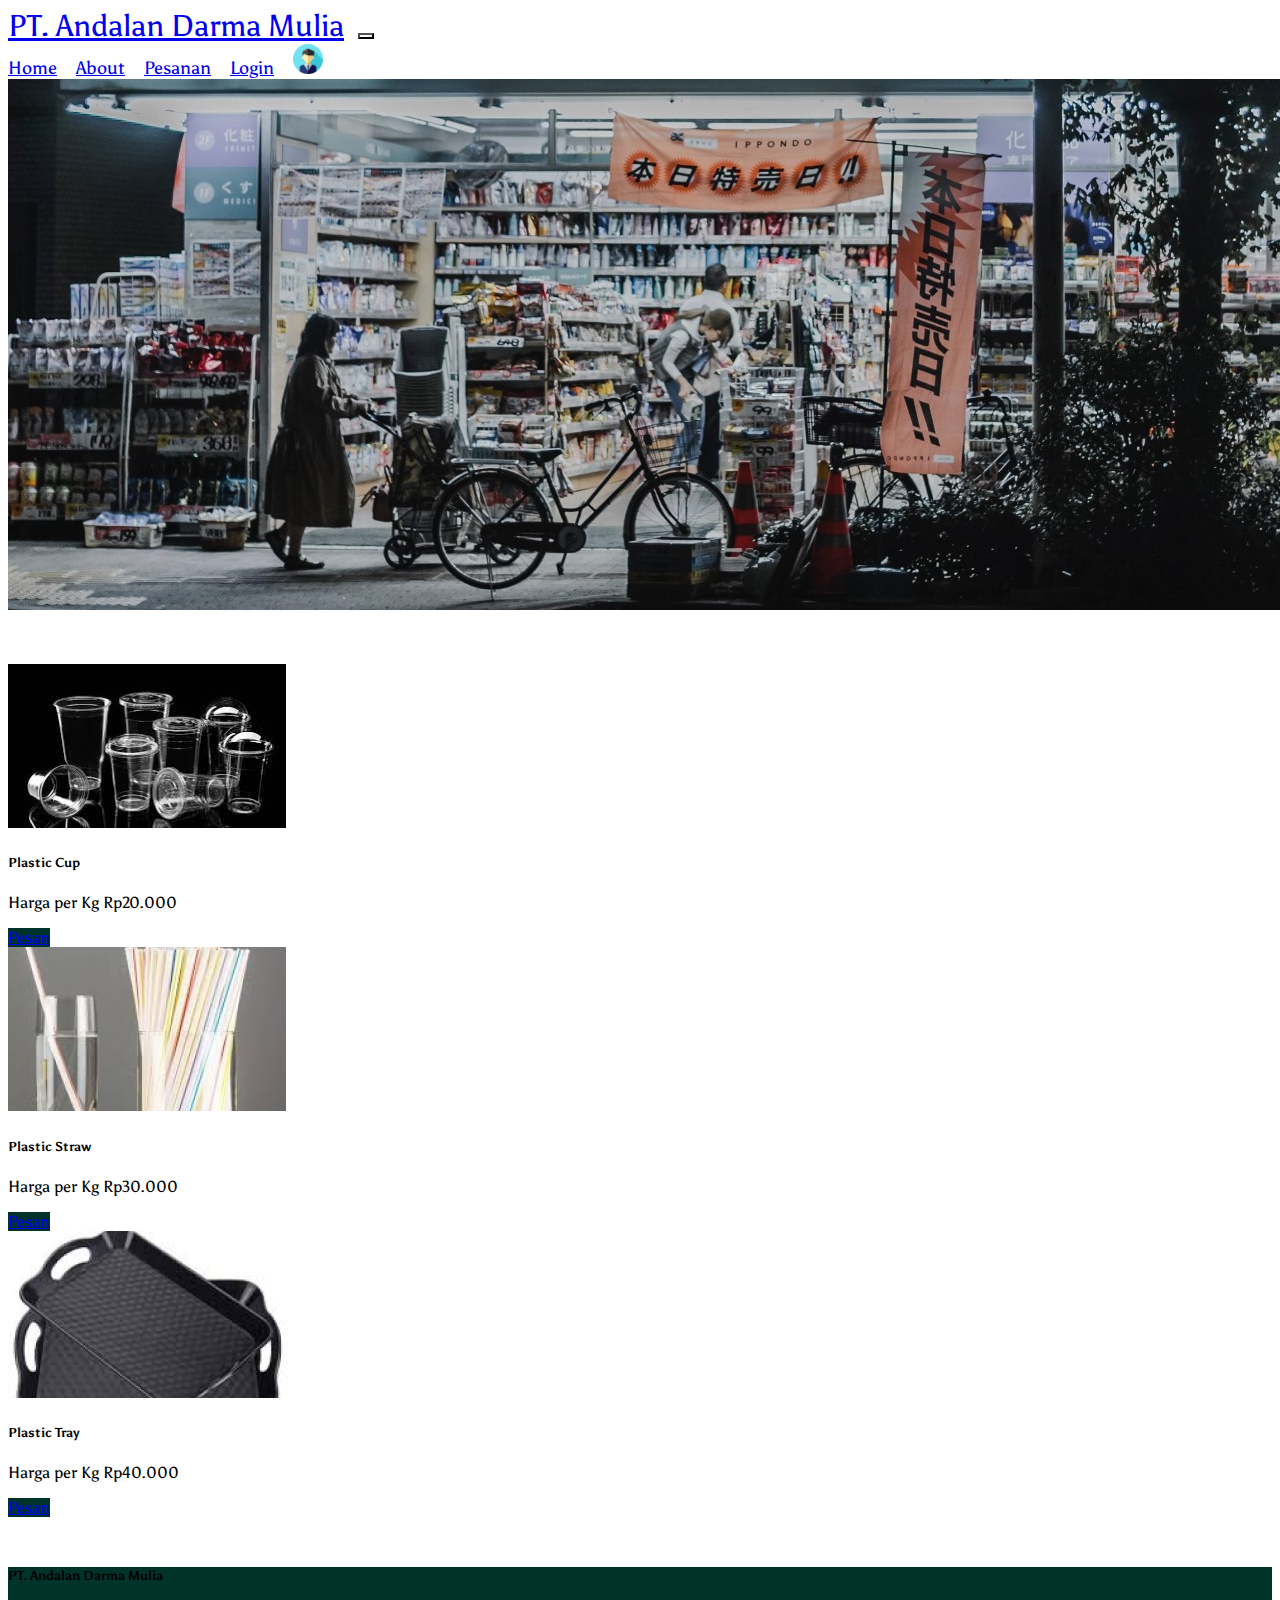
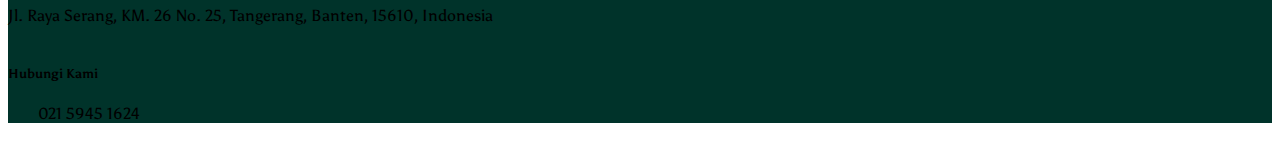
<file: index.html>
<!doctype html>
<html lang="en">

<head>
    <!-- Required meta tags -->
    <meta charset="utf-8">
    <meta http-equiv="X-UA-Compatible" content="IE=edge">
    <meta name="viewport" content="width=device-width,initial-scale=1">

    <!-- Bootstrap CSS -->
    <!-- <link href="https://cdn.jsdelivr.net/npm/bootstrap@5.0.2/dist/css/bootstrap.min.css" rel="stylesheet" integrity="sha384-EVSTQN3/azprG1Anm3QDgpJLIm9Nao0Yz1ztcQTwFspd3yD65VohhpuuCOmLASjC" crossorigin="anonymous"> -->
    <link href="https://cdn.jsdelivr.net/npm/bootstrap@5.1.3/dist/css/bootstrap.min.css" rel="stylesheet" integrity="sha384-1BmE4kWBq78iYhFldvKuhfTAU6auU8tT94WrHftjDbrCEXSU1oBoqyl2QvZ6jIW3" crossorigin="anonymous">

    <!-- Custom CSS -->
    <link rel="stylesheet" href="css/style.css">

    <!-- Fonts -->
    <link href="https://fonts.googleapis.com/css2?family=Asul&display=swap" rel="stylesheet">

    <!-- Icons -->
    <link rel="stylesheet" href="https://use.fontawesome.com/releases/v5.5.0/css/all.css" integrity="sha384-B4dIYHKNBt8Bc12p+WXckhzcICo0wtJAoU8YZTY5qE0Id1GSseTk6S+L3BlXeVIU" crossorigin="anonymous">

    <title>PMSI Kelompok 5</title>
</head>

<body>

    <!-- Navbar -->
    <nav class="navbar navbar-expand-lg navbar-light bg-light">
        <div class="container">
            <a class="navbar-brand" href="#">PT. Andalan Darma Mulia</a>
            <button class="navbar-toggler" type="button" data-bs-toggle="collapse" data-bs-target="#navbarNav" aria-controls="navbarNav" aria-expanded="false" aria-label="Toggle navigation">
                <span class="navbar-toggler-icon"></span>
            </button>
            <div class="collapse navbar-collapse" id="navbarNav">
                <div class="navbar-nav align-items-center ms-auto">
                    <a class="nav-link" href="index.html">Home</a>
                    <a class="nav-link" href="page_customer/about.html">About</a>
                    <a class="nav-link" href="page_customer/pesanan.html">Pesanan</a>
                    <a class="nav-link" href="page_login/hal_login.html">Login</a>
                    <a href="#"><img class="" src="images/profile.png" alt="fotoProfil"></a>
                </div>
            </div>
        </div>
    </nav>
    <!-- Navbar End -->

    <!-- Jumbotron -->
    <section class="jumbotron">
        <div class="row">
            <div class="col">
                <img class="bg-jumbotron img-fluid" src="images/jumbotron1.jpg" alt="">
            </div>
        </div>
    </section>
    <!-- Jumbotron End -->

    <!-- Content -->
    <section class="content">
        <div class="container">
            <div class="row">
                <div class="col-lg-4 d-flex justify-content-center">
                    <div class="card" style="width: 18rem;">
                        <img src="images/plastic_cup.png" class="card-img-top">
                        <div class="card-body">
                            <h5 class="card-title">Plastic Cup</h5>
                            <p class="card-text">Harga per Kg Rp20.000</p>
                        </div>
                        <div class="card-body">
                            <a href="page_customer/pesan.html" class="btn btn-primary">Pesan</a>
                        </div>
                    </div>
                </div>
                <div class="col-lg-4 d-flex justify-content-center">
                    <div class="card" style="width: 18rem;">
                        <img src="images/plastic_straw.png" class="card-img-top">
                        <div class="card-body">
                            <h5 class="card-title">Plastic Straw</h5>
                            <p class="card-text">Harga per Kg Rp30.000</p>
                        </div>
                        <div class="card-body">
                            <a href="page_customer/pesan.html" class="btn btn-primary">Pesan</a>
                        </div>
                    </div>
                </div>
                <div class="col-lg-4 d-flex justify-content-center">
                    <div class="card" style="width: 18rem;">
                        <img src="images/plastic_tray.png" class="card-img-top">
                        <div class="card-body">
                            <h5 class="card-title">Plastic Tray</h5>
                            <p class="card-text">Harga per Kg Rp40.000</p>
                        </div>
                        <div class="card-body">
                            <a href="page_customer/pesan.html" class="btn btn-primary">Pesan</a>
                        </div>
                    </div>
                </div>
            </div>
        </div>
    </section>
    <!-- Content End -->

    <!-- Footer -->
    <section class="footer">
        <div class="container">
            <div class="row text-white">
                <div class="col-lg d-flex justify-content-center">
                    <div>
                        <h5>PT. Andalan Darma Mulia</h5>
                        <p>Jl. Raya Serang, KM. 26 No. 25, Tangerang, Banten, 15610, Indonesia</p>
                    </div>
                </div>
                <div class="col-lg d-flex">
                    <div>
                        <h5>Hubungi Kami</h5>
                        <i class="fa fa-phone"></i>
                        <p class="telp">021 5945 1624</p>
                    </div>
                </div>
                <div class="col-lg"></div>
                <div class="col-lg"></div>
            </div>
        </div>
    </section>
    <!-- Footer End -->


    <!-- Optional JavaScript; choose one of the two! -->

    <!-- Option 1: Bootstrap Bundle with Popper -->
    <!-- <script src="https://cdn.jsdelivr.net/npm/bootstrap@5.0.2/dist/js/bootstrap.bundle.min.js" integrity="sha384-MrcW6ZMFYlzcLA8Nl+NtUVF0sA7MsXsP1UyJoMp4YLEuNSfAP+JcXn/tWtIaxVXM" crossorigin="anonymous"></script> -->
    <script src="https://cdn.jsdelivr.net/npm/bootstrap@5.1.3/dist/js/bootstrap.bundle.min.js" integrity="sha384-ka7Sk0Gln4gmtz2MlQnikT1wXgYsOg+OMhuP+IlRH9sENBO0LRn5q+8nbTov4+1p" crossorigin="anonymous"></script>

    <!-- Option 2: Separate Popper and Bootstrap JS -->
    <!--
    <script src="https://cdn.jsdelivr.net/npm/@popperjs/core@2.9.2/dist/umd/popper.min.js" integrity="sha384-IQsoLXl5PILFhosVNubq5LC7Qb9DXgDA9i+tQ8Zj3iwWAwPtgFTxbJ8NT4GN1R8p" crossorigin="anonymous"></script>
    <script src="https://cdn.jsdelivr.net/npm/bootstrap@5.0.2/dist/js/bootstrap.min.js" integrity="sha384-cVKIPhGWiC2Al4u+LWgxfKTRIcfu0JTxR+EQDz/bgldoEyl4H0zUF0QKbrJ0EcQF" crossorigin="anonymous"></script>
    -->

    <!-- Tambah/Kurang Jumlah Pesan -->
    <script>
        function kurang_jumlah() {
            document.getElementById("jumlah_pesan").stepDown();
        }

        function tambah_jumlah() {
            document.getElementById("jumlah_pesan").stepUp();
        }
    </script>
</body>

</html>
</file>
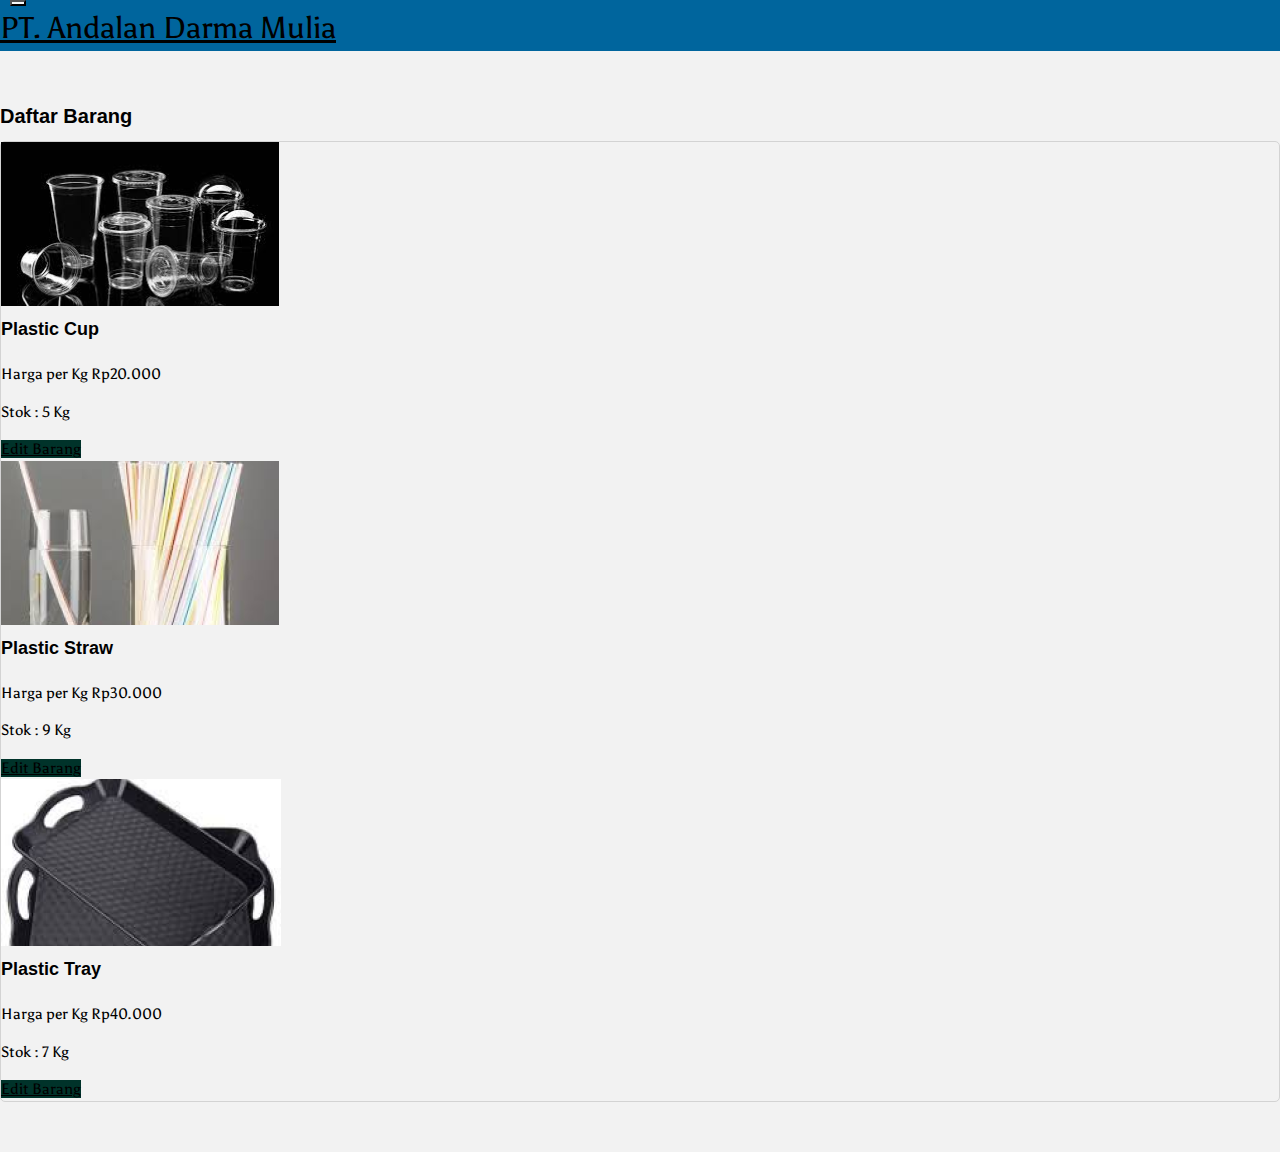
<file: page_admin/barang.html>
<!DOCTYPE html>
<html lang="en">

<head>
    <!-- Required meta tags -->
    <meta charset="utf-8">
    <meta name="viewport" content="width=device-width, initial-scale=1">

    <!-- Bootstrap CSS -->
    <!-- <link href="https://cdn.jsdelivr.net/npm/bootstrap@5.0.2/dist/css/bootstrap.min.css" rel="stylesheet" integrity="sha384-EVSTQN3/azprG1Anm3QDgpJLIm9Nao0Yz1ztcQTwFspd3yD65VohhpuuCOmLASjC" crossorigin="anonymous"> -->
    <link href="https://cdn.jsdelivr.net/npm/bootstrap@5.1.3/dist/css/bootstrap.min.css" rel="stylesheet" integrity="sha384-1BmE4kWBq78iYhFldvKuhfTAU6auU8tT94WrHftjDbrCEXSU1oBoqyl2QvZ6jIW3" crossorigin="anonymous">

    <!-- W33 CSS -->
    <link rel="stylesheet" href="https://www.w3schools.com/w3css/4/w3.css">

    <!-- Custom CSS -->
    <link rel="stylesheet" href="../css/style.css">

    <!-- Fonts -->
    <link href="https://fonts.googleapis.com/css2?family=Asul&display=swap" rel="stylesheet">

    <!-- Icons -->
    <link rel="stylesheet" href="https://use.fontawesome.com/releases/v5.5.0/css/all.css" integrity="sha384-B4dIYHKNBt8Bc12p+WXckhzcICo0wtJAoU8YZTY5qE0Id1GSseTk6S+L3BlXeVIU" crossorigin="anonymous">

    <title>List Barang</title>
</head>

<body style="background-color: rgba(242, 242, 242, 1)">

    <!-- Sidebar -->
    <div class="w3-sidebar w3-bar-block w3-card w3-animate-left text-white" style="display:none" id="mySidebar">
        <div class="bungkus">
            <button class="w3-bar-item w3-button w3-large" onclick="w3_close()">Close &times;</button>
            <hr>
            <a href="../page_admin/dashboard.html" class="w3-bar-item w3-button">
                <i class="far fa-chart-bar"></i><span class="nav-text ms-2">Dashboard</span>
            </a>
            <a href="../page_admin/barang.html" class="w3-bar-item w3-button">
                <i class="fas fa-box"></i><span class="nav-text ms-2">Barang</span>
            </a>
            <a href="../page_admin/pemesanan.html" class="w3-bar-item w3-button">
                <i class="fas fa-shopping-cart"></i><span class="nav-text ms-2">Pemesanan</span>
            </a>
            <a href="../admin/laporan.html" class="w3-bar-item w3-button">
                <i class="far fa-clipboard ms-1"></i><span class="nav-text ms-2">Laporan</span>
            </a>
            <hr>
            <a href="../index.html" class="w3-bar-item w3-button">
                <i class="fas fa-sign-out-alt"></i><span class="nav-text ms-2">Logout</span>
            </a>
        </div>
    </div>
    <!-- Sidebar End -->

    <div id="main">

        <!-- Navbar -->
        <nav class="navbar admin-nav navbar-expand-lg navbar-light">
            <button id="openNav" onclick="w3_open()" class="navbar-toggler" type="button" style="display: block;">
                <span class="navbar-toggler-icon"></span>
            </button>
            <div class="container-fluid" style="display: inline-flex;">
                <a class="text-white navbar-brand" href="#">PT. Andalan Darma Mulia</a>
            </div>
        </nav>
        <!-- Navbar End -->

        <!-- Content -->
        <section class="content mx-5">
            <div class="container">
                <div class="row">
                    <div class="col-lg">
                        <h4>Daftar Barang</h4>
                    </div>
                </div>
                <div class="row" style="border: 1px solid lightgray; border-radius: 5px;">
                    <div class="col-lg-4 my-3 d-flex justify-content-center">
                        <div class="card barang-admin" style="width: 18rem;">
                            <img src="../images/plastic_cup.png" class="card-img-top">
                            <div class="card-body">
                                <h5 class="card-title">Plastic Cup</h5>
                                <p class="card-text">Harga per Kg Rp20.000</p>
                                <p>Stok : 5 Kg</p>
                            </div>
                            <div class="card-body">
                                <a href="#" class="btn btn-primary">Edit Barang</a>
                            </div>
                        </div>
                    </div>
                    <div class="col-lg-4 my-3 d-flex justify-content-center">
                        <div class="card barang-admin" style="width: 18rem;">
                            <img src="../images/plastic_straw.png" class="card-img-top">
                            <div class="card-body">
                                <h5 class="card-title">Plastic Straw</h5>
                                <p class="card-text">Harga per Kg Rp30.000</p>
                                <p>Stok : 9 Kg</p>
                            </div>
                            <div class="card-body">
                                <a href="#" class="btn btn-primary">Edit Barang</a>
                            </div>
                        </div>
                    </div>
                    <div class="col-lg-4 my-3 d-flex justify-content-center">
                        <div class="card barang-admin" style="width: 18rem;">
                            <img src="../images/plastic_tray.png" class="card-img-top">
                            <div class="card-body">
                                <h5 class="card-title">Plastic Tray</h5>
                                <p class="card-text">Harga per Kg Rp40.000</p>
                                <p>Stok : 7 Kg</p>
                            </div>
                            <div class="card-body">
                                <a href="#" class="btn btn-primary">Edit Barang</a>
                            </div>
                        </div>
                    </div>
                </div>
            </div>
        </section>
        <!-- Content End -->

    </div>



    <!-- Optional JavaScript; choose one of the two! -->

    <!-- Option 1: Bootstrap Bundle with Popper -->
    <!-- <script src="https://cdn.jsdelivr.net/npm/bootstrap@5.0.2/dist/js/bootstrap.bundle.min.js" integrity="sha384-MrcW6ZMFYlzcLA8Nl+NtUVF0sA7MsXsP1UyJoMp4YLEuNSfAP+JcXn/tWtIaxVXM" crossorigin="anonymous"></script> -->
    <script src="https://cdn.jsdelivr.net/npm/bootstrap@5.1.3/dist/js/bootstrap.bundle.min.js" integrity="sha384-ka7Sk0Gln4gmtz2MlQnikT1wXgYsOg+OMhuP+IlRH9sENBO0LRn5q+8nbTov4+1p" crossorigin="anonymous"></script>

    <!-- Option 2: Separate Popper and Bootstrap JS -->
    <!--
  <script src="https://cdn.jsdelivr.net/npm/@popperjs/core@2.9.2/dist/umd/popper.min.js" integrity="sha384-IQsoLXl5PILFhosVNubq5LC7Qb9DXgDA9i+tQ8Zj3iwWAwPtgFTxbJ8NT4GN1R8p" crossorigin="anonymous"></script>
  <script src="https://cdn.jsdelivr.net/npm/bootstrap@5.0.2/dist/js/bootstrap.min.js" integrity="sha384-cVKIPhGWiC2Al4u+LWgxfKTRIcfu0JTxR+EQDz/bgldoEyl4H0zUF0QKbrJ0EcQF" crossorigin="anonymous"></script>
  -->

    <!-- Sidebar -->
    <script>
        function w3_open() {
            document.getElementById("main").style.marginLeft = "20%";
            document.getElementById("mySidebar").style.width = "20%";
            document.getElementById("mySidebar").style.display = "block";
            document.getElementById("openNav").style.display = 'none';
        }

        function w3_close() {
            document.getElementById("main").style.marginLeft = "0%";
            document.getElementById("mySidebar").style.display = "none";
            document.getElementById("openNav").style.display = "inline-block";
        }
    </script>
</body>

</html>
</file>
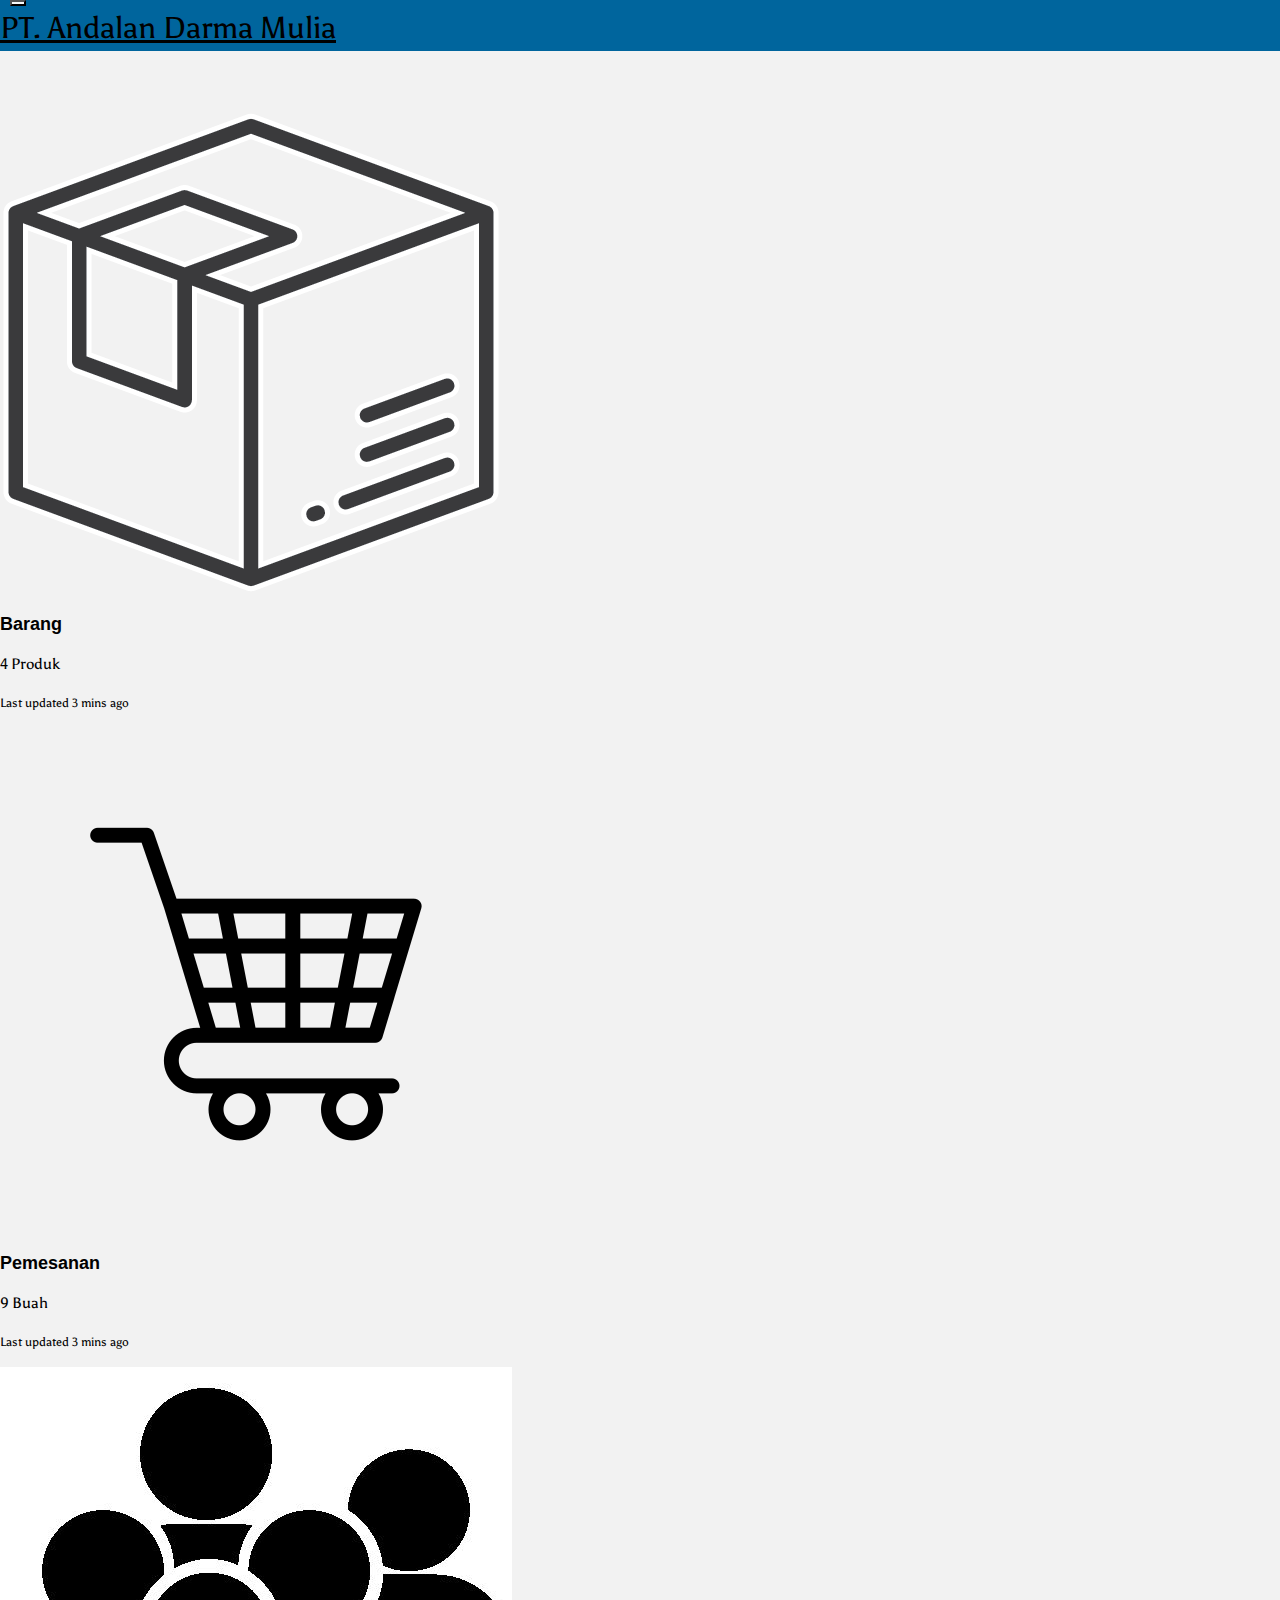
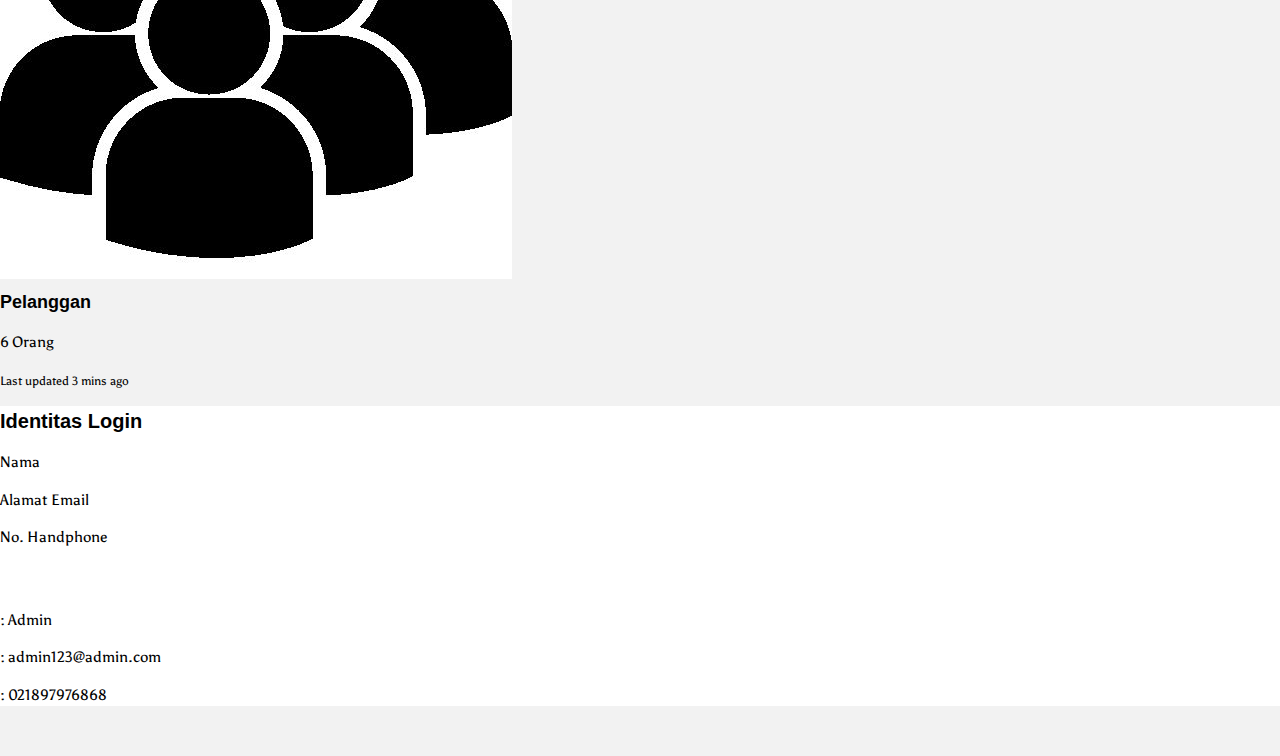
<file: page_admin/dashboard.html>
<!DOCTYPE html>
<html lang="en">

<head>
    <!-- Required meta tags -->
    <meta charset="utf-8">
    <meta name="viewport" content="width=device-width, initial-scale=1">

    <!-- Bootstrap CSS -->
    <!-- <link href="https://cdn.jsdelivr.net/npm/bootstrap@5.0.2/dist/css/bootstrap.min.css" rel="stylesheet" integrity="sha384-EVSTQN3/azprG1Anm3QDgpJLIm9Nao0Yz1ztcQTwFspd3yD65VohhpuuCOmLASjC" crossorigin="anonymous"> -->
    <link href="https://cdn.jsdelivr.net/npm/bootstrap@5.1.3/dist/css/bootstrap.min.css" rel="stylesheet" integrity="sha384-1BmE4kWBq78iYhFldvKuhfTAU6auU8tT94WrHftjDbrCEXSU1oBoqyl2QvZ6jIW3" crossorigin="anonymous">

    <!-- W33 CSS -->
    <link rel="stylesheet" href="https://www.w3schools.com/w3css/4/w3.css">

    <!-- Custom CSS -->
    <link rel="stylesheet" href="../css/style.css">

    <!-- Fonts -->
    <link href="https://fonts.googleapis.com/css2?family=Asul&display=swap" rel="stylesheet">

    <!-- Icons -->
    <link rel="stylesheet" href="https://use.fontawesome.com/releases/v5.5.0/css/all.css" integrity="sha384-B4dIYHKNBt8Bc12p+WXckhzcICo0wtJAoU8YZTY5qE0Id1GSseTk6S+L3BlXeVIU" crossorigin="anonymous">

    <title>Dashboard Admin</title>
</head>

<body style="background-color: rgba(242, 242, 242, 1)">

    <!-- Sidebar -->
    <div class="w3-sidebar w3-bar-block w3-card w3-animate-left text-white" style="display:none" id="mySidebar">
        <div class="bungkus">
            <button class="w3-bar-item w3-button w3-large" onclick="w3_close()">Close &times;</button>
            <hr>
            <a href="../page_admin/dashboard.html" class="w3-bar-item w3-button">
                <i class="far fa-chart-bar"></i><span class="nav-text ms-2">Dashboard</span>
            </a>
            <a href="../page_admin/barang.html" class="w3-bar-item w3-button">
                <i class="fas fa-box"></i><span class="nav-text ms-2">Barang</span>
            </a>
            <a href="../page_admin/pemesanan.html" class="w3-bar-item w3-button">
                <i class="fas fa-shopping-cart"></i><span class="nav-text ms-2">Pemesanan</span>
            </a>
            <a href="../admin/laporan.html" class="w3-bar-item w3-button">
                <i class="far fa-clipboard ms-1"></i><span class="nav-text ms-2">Laporan</span>
            </a>
            <hr>
            <a href="../index.html" class="w3-bar-item w3-button">
                <i class="fas fa-sign-out-alt"></i><span class="nav-text ms-2">Logout</span>
            </a>
        </div>
    </div>
    <!-- Sidebar End -->

    <div id="main">

        <!-- Navbar -->
        <nav class="navbar admin-nav navbar-expand-lg navbar-light">
            <button id="openNav" onclick="w3_open()" class="navbar-toggler" type="button" style="display: block;">
                <span class="navbar-toggler-icon"></span>
            </button>
            <div class="container-fluid" style="display: inline-flex;">
                <a class="text-white navbar-brand" href="#">PT. Andalan Darma Mulia</a>
            </div>
        </nav>
        <!-- Navbar End -->

        <!-- Content -->
        <section class="content">
            <div class="container mx-5 my-5">
                <div class="row mb-5">
                    <div class="col-lg-4 card-1">
                        <div class="card mb-3" style="max-width: 540px;">
                            <div class="row g-0">
                                <div class="col-md-4">
                                    <img src="../images/barang.png" class="img-fluid rounded-start" alt="...">
                                </div>
                                <div class="col-md-8">
                                    <div class="card-body">
                                        <h5 class="card-title">Barang</h5>
                                        <p class="card-text">4 Produk</p>
                                        <p class="card-text"><small class="text-muted">Last updated 3 mins ago</small></p>
                                    </div>
                                </div>
                            </div>
                        </div>
                    </div>
        
                    <div class="col-lg-4 card-2">
                        <div class="card mb-3" style="max-width: 540px;">
                            <div class="row g-0">
                                <div class="col-md-4">
                                    <img src="../images/pemesanan.png" class="img-fluid rounded-start" alt="...">
                                </div>
                                <div class="col-md-8">
                                    <div class="card-body">
                                        <h5 class="card-title">Pemesanan</h5>
                                        <p class="card-text">9 Buah</p>
                                        <p class="card-text"><small class="text-muted">Last updated 3 mins ago</small></p>
                                    </div>
                                </div>
                            </div>
                        </div>
                    </div>
        
                    <div class="col-lg-4 card-3">
                        <div class="card mb-3" style="max-width: 540px;">
                            <div class="row g-0">
                                <div class="col-md-4">
                                    <img src="../images/pelanggan.png" class="img-fluid rounded-start" alt="...">
                                </div>
                                <div class="col-md-8">
                                    <div class="card-body">
                                        <h5 class="card-title">Pelanggan</h5>
                                        <p class="card-text">6 Orang</p>
                                        <p class="card-text"><small class="text-muted">Last updated 3 mins ago</small></p>
                                    </div>
                                </div>
                            </div>
                        </div>
                    </div>
                </div>
        
                <div class="row" style="background-color: white;">
                    <div class="col-lg-3 p-4">
                        <div class="row">
                            <h4>Identitas Login</h4>
                        </div>
                        <div class="row">
                            <p>Nama</p>
                            <p>Alamat Email</p>
                            <p>No. Handphone</p>
                        </div>
                    </div>
        
                    <div class="col-lg-3 p-4">
                        <div class="row">
                            <h4>&nbsp;</h4>
                        </div>
                        <div class="row">
                            <p>: Admin</p>
                            <p>: admin123@admin.com</p>
                            <p>: 021897976868</p>
                        </div>
                    </div>
        
                    <div class="col-lg-3 p-4"></div>
                    <div class="col-lg-3 p-4"></div>
                </div>
            </div>
        </section>
        <!-- Content End -->

    </div>



    <!-- Optional JavaScript; choose one of the two! -->

    <!-- Option 1: Bootstrap Bundle with Popper -->
    <!-- <script src="https://cdn.jsdelivr.net/npm/bootstrap@5.0.2/dist/js/bootstrap.bundle.min.js" integrity="sha384-MrcW6ZMFYlzcLA8Nl+NtUVF0sA7MsXsP1UyJoMp4YLEuNSfAP+JcXn/tWtIaxVXM" crossorigin="anonymous"></script> -->
    <script src="https://cdn.jsdelivr.net/npm/bootstrap@5.1.3/dist/js/bootstrap.bundle.min.js" integrity="sha384-ka7Sk0Gln4gmtz2MlQnikT1wXgYsOg+OMhuP+IlRH9sENBO0LRn5q+8nbTov4+1p" crossorigin="anonymous"></script>

    <!-- Option 2: Separate Popper and Bootstrap JS -->
    <!--
  <script src="https://cdn.jsdelivr.net/npm/@popperjs/core@2.9.2/dist/umd/popper.min.js" integrity="sha384-IQsoLXl5PILFhosVNubq5LC7Qb9DXgDA9i+tQ8Zj3iwWAwPtgFTxbJ8NT4GN1R8p" crossorigin="anonymous"></script>
  <script src="https://cdn.jsdelivr.net/npm/bootstrap@5.0.2/dist/js/bootstrap.min.js" integrity="sha384-cVKIPhGWiC2Al4u+LWgxfKTRIcfu0JTxR+EQDz/bgldoEyl4H0zUF0QKbrJ0EcQF" crossorigin="anonymous"></script>
  -->

    <!-- Sidebar -->
    <script>
        function w3_open() {
            document.getElementById("main").style.marginLeft = "20%";
            document.getElementById("mySidebar").style.width = "20%";
            document.getElementById("mySidebar").style.display = "block";
            document.getElementById("openNav").style.display = 'none';
        }

        function w3_close() {
            document.getElementById("main").style.marginLeft = "0%";
            document.getElementById("mySidebar").style.display = "none";
            document.getElementById("openNav").style.display = "inline-block";
        }
    </script>
</body>

</html>
</file>
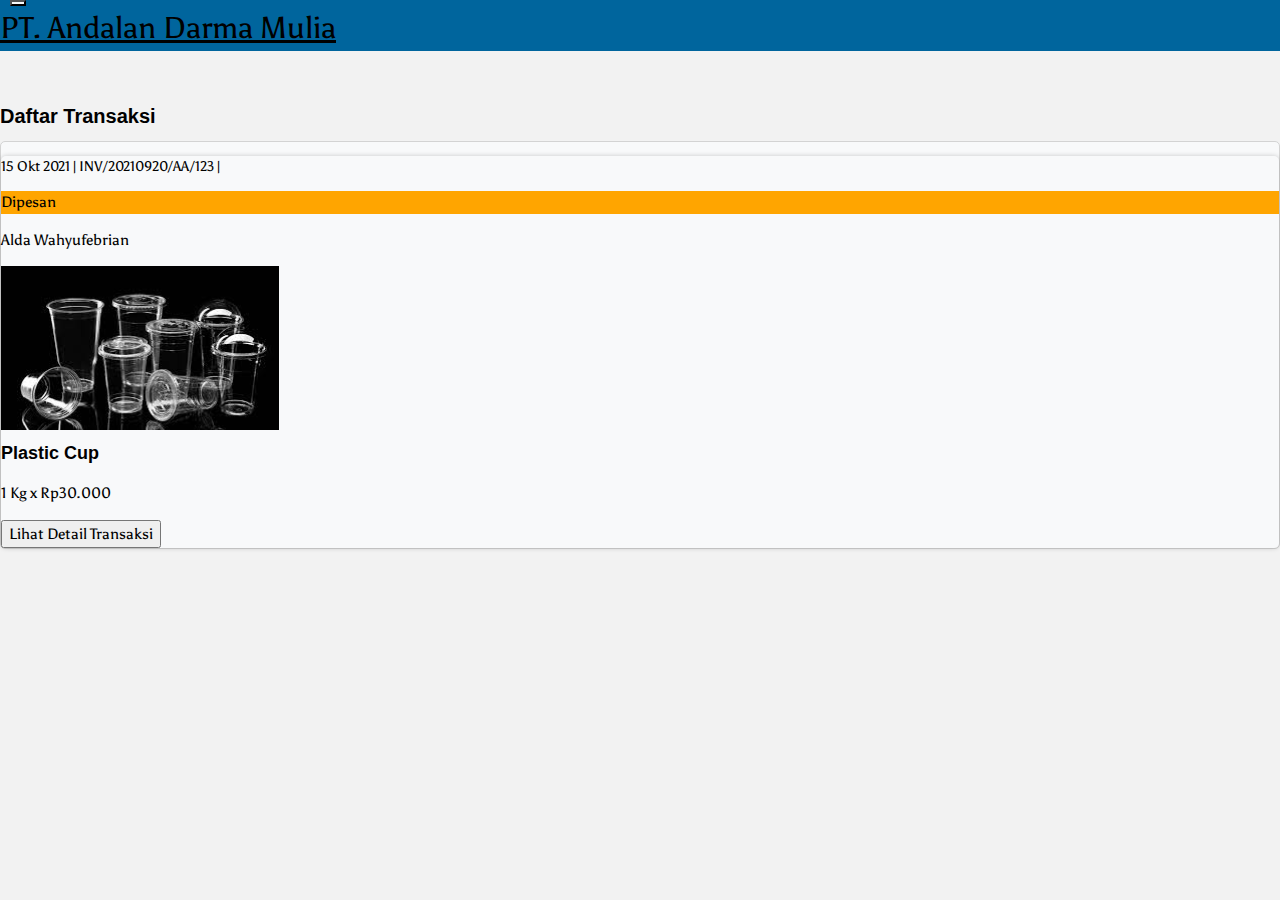
<file: page_admin/pemesanan.html>
<!DOCTYPE html>
<html lang="en">

<head>
    <!-- Required meta tags -->
    <meta charset="utf-8">
    <meta name="viewport" content="width=device-width, initial-scale=1">

    <!-- Bootstrap CSS -->
    <!-- <link href="https://cdn.jsdelivr.net/npm/bootstrap@5.0.2/dist/css/bootstrap.min.css" rel="stylesheet" integrity="sha384-EVSTQN3/azprG1Anm3QDgpJLIm9Nao0Yz1ztcQTwFspd3yD65VohhpuuCOmLASjC" crossorigin="anonymous"> -->
    <link href="https://cdn.jsdelivr.net/npm/bootstrap@5.1.3/dist/css/bootstrap.min.css" rel="stylesheet" integrity="sha384-1BmE4kWBq78iYhFldvKuhfTAU6auU8tT94WrHftjDbrCEXSU1oBoqyl2QvZ6jIW3" crossorigin="anonymous">

    <!-- W33 CSS -->
    <link rel="stylesheet" href="https://www.w3schools.com/w3css/4/w3.css">

    <!-- Custom CSS -->
    <link rel="stylesheet" href="../css/style.css">

    <!-- Fonts -->
    <link href="https://fonts.googleapis.com/css2?family=Asul&display=swap" rel="stylesheet">

    <!-- Icons -->
    <link rel="stylesheet" href="https://use.fontawesome.com/releases/v5.5.0/css/all.css" integrity="sha384-B4dIYHKNBt8Bc12p+WXckhzcICo0wtJAoU8YZTY5qE0Id1GSseTk6S+L3BlXeVIU" crossorigin="anonymous">

    <title>Pemesanan Pelanggan</title>
</head>

<body style="background-color: rgba(242, 242, 242, 1)">

    <!-- Sidebar -->
    <div class="w3-sidebar w3-bar-block w3-card w3-animate-left text-white" style="display:none" id="mySidebar">
        <div class="bungkus">
            <button class="w3-bar-item w3-button w3-large" onclick="w3_close()">Close &times;</button>
            <hr>
            <a href="../page_admin/dashboard.html" class="w3-bar-item w3-button">
                <i class="far fa-chart-bar"></i><span class="nav-text ms-2">Dashboard</span>
            </a>
            <a href="../page_admin/barang.html" class="w3-bar-item w3-button">
                <i class="fas fa-box"></i><span class="nav-text ms-2">Barang</span>
            </a>
            <a href="../page_admin/pemesanan.html" class="w3-bar-item w3-button">
                <i class="fas fa-shopping-cart"></i><span class="nav-text ms-2">Pemesanan</span>
            </a>
            <a href="../admin/laporan.html" class="w3-bar-item w3-button">
                <i class="far fa-clipboard ms-1"></i><span class="nav-text ms-2">Laporan</span>
            </a>
            <hr>
            <a href="../index.html" class="w3-bar-item w3-button">
                <i class="fas fa-sign-out-alt"></i><span class="nav-text ms-2">Logout</span>
            </a>
        </div>
    </div>
    <!-- Sidebar End -->

    <div id="main">

        <!-- Navbar -->
        <nav class="navbar admin-nav navbar-expand-lg navbar-light">
            <button id="openNav" onclick="w3_open()" class="navbar-toggler" type="button" style="display: block;">
                <span class="navbar-toggler-icon"></span>
            </button>
            <div class="container-fluid" style="display: inline-flex;">
                <a class="text-white navbar-brand" href="#">PT. Andalan Darma Mulia</a>
            </div>
        </nav>
        <!-- Navbar End -->

        <!-- Content -->
        <section class="content mx-5">
            <div class="container">
                <div class="row">
                    <div class="col-lg">
                        <h4>Daftar Transaksi</h4>
                    </div>
                </div>
        
                <div class="row kotak-luar">
                    <div class="col-lg">
                        <div class="row my-3 mx-1 kotak-dalem">
                            <div class="col">
                                <div class="judul-transaksi my-2">
                                    <p class="d-inline">15 Okt 2021 | INV/20210920/AA/123 | </p>
                                    <div class="badge d-inline">Dipesan</div>
                                </div>
                                <div class="transaksi-user">
                                    <p>Alda Wahyufebrian</p>
                                </div>
                                <div class="card mb-3" style="max-width: 540px;">
                                    <div class="row g-0">
                                        <div class="col-md-4">
                                            <img src="../images/plastic_cup.png" class="img-fluid rounded-start" alt="...">
                                        </div>
                                        <div class="col-md-8">
                                            <div class="card-body">
                                                <h5 class="card-title">Plastic Cup</h5>
                                                <p class="card-text">1 Kg x Rp30.000</p>
                                            </div>
                                        </div>
                                    </div>
                                </div>
                                <div class="mb-3">
                                    <button class="btn btn-primary">Lihat Detail Transaksi</button>
                                </div>
                            </div>
                        </div>
                    </div>
                </div>
            </div>
        </section>
        <!-- Content End -->

    </div>



    <!-- Optional JavaScript; choose one of the two! -->

    <!-- Option 1: Bootstrap Bundle with Popper -->
    <!-- <script src="https://cdn.jsdelivr.net/npm/bootstrap@5.0.2/dist/js/bootstrap.bundle.min.js" integrity="sha384-MrcW6ZMFYlzcLA8Nl+NtUVF0sA7MsXsP1UyJoMp4YLEuNSfAP+JcXn/tWtIaxVXM" crossorigin="anonymous"></script> -->
    <script src="https://cdn.jsdelivr.net/npm/bootstrap@5.1.3/dist/js/bootstrap.bundle.min.js" integrity="sha384-ka7Sk0Gln4gmtz2MlQnikT1wXgYsOg+OMhuP+IlRH9sENBO0LRn5q+8nbTov4+1p" crossorigin="anonymous"></script>

    <!-- Option 2: Separate Popper and Bootstrap JS -->
    <!--
  <script src="https://cdn.jsdelivr.net/npm/@popperjs/core@2.9.2/dist/umd/popper.min.js" integrity="sha384-IQsoLXl5PILFhosVNubq5LC7Qb9DXgDA9i+tQ8Zj3iwWAwPtgFTxbJ8NT4GN1R8p" crossorigin="anonymous"></script>
  <script src="https://cdn.jsdelivr.net/npm/bootstrap@5.0.2/dist/js/bootstrap.min.js" integrity="sha384-cVKIPhGWiC2Al4u+LWgxfKTRIcfu0JTxR+EQDz/bgldoEyl4H0zUF0QKbrJ0EcQF" crossorigin="anonymous"></script>
  -->

    <!-- Sidebar -->
    <script>
        function w3_open() {
            document.getElementById("main").style.marginLeft = "20%";
            document.getElementById("mySidebar").style.width = "20%";
            document.getElementById("mySidebar").style.display = "block";
            document.getElementById("openNav").style.display = 'none';
        }

        function w3_close() {
            document.getElementById("main").style.marginLeft = "0%";
            document.getElementById("mySidebar").style.display = "none";
            document.getElementById("openNav").style.display = "inline-block";
        }
    </script>
</body>

</html>
</file>
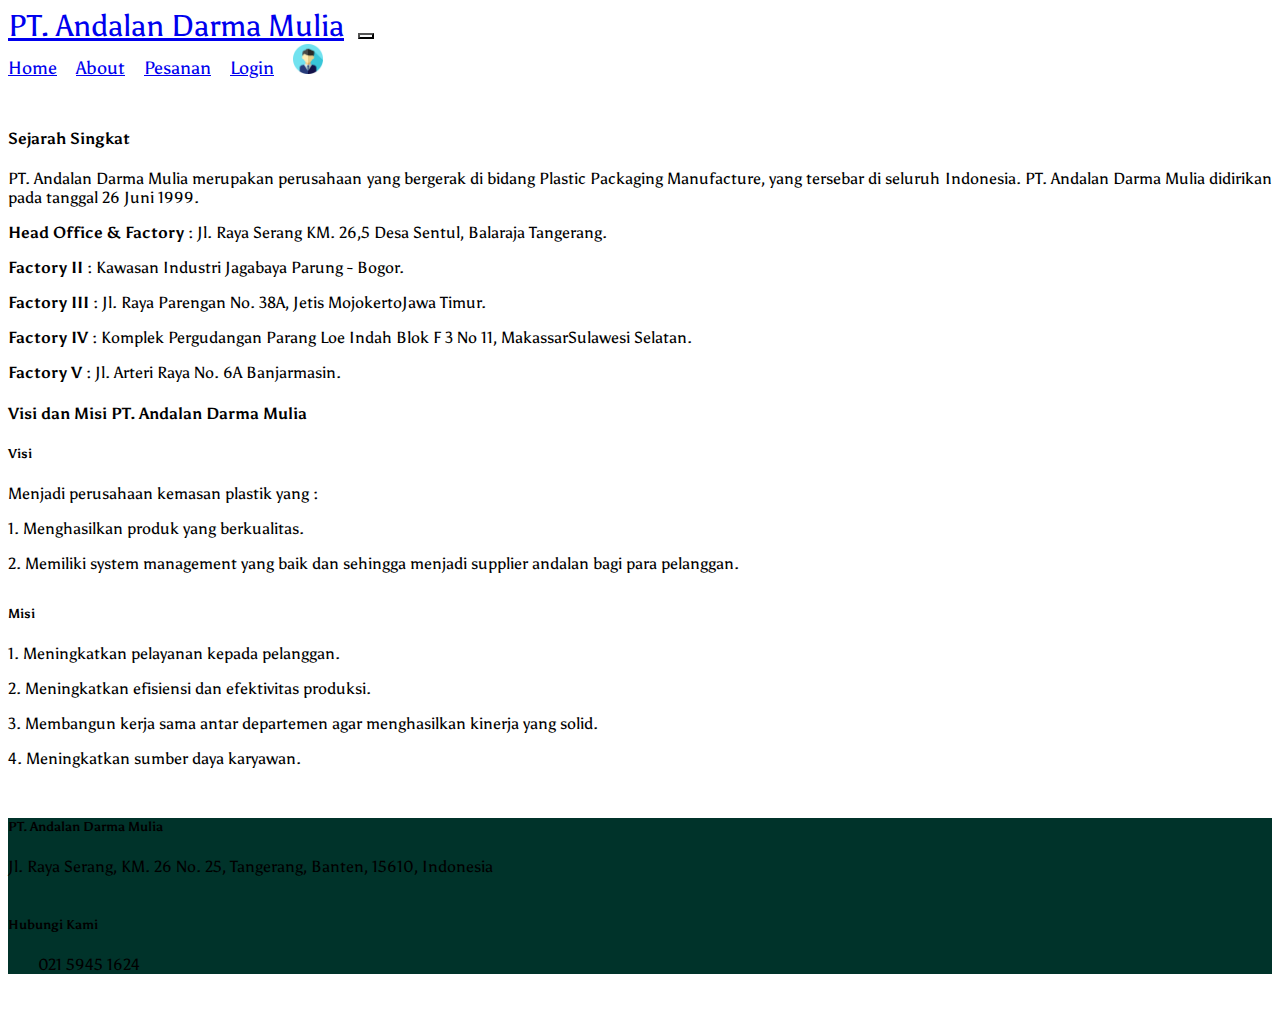
<file: page_customer/about.html>
<!doctype html>
<html lang="en">

<head>
    <!-- Required meta tags -->
    <meta charset="utf-8">
    <meta name="viewport" content="width=device-width, initial-scale=1">

    <!-- Bootstrap CSS -->
    <!-- <link href="https://cdn.jsdelivr.net/npm/bootstrap@5.0.2/dist/css/bootstrap.min.css" rel="stylesheet" integrity="sha384-EVSTQN3/azprG1Anm3QDgpJLIm9Nao0Yz1ztcQTwFspd3yD65VohhpuuCOmLASjC" crossorigin="anonymous"> -->
    <link href="https://cdn.jsdelivr.net/npm/bootstrap@5.1.3/dist/css/bootstrap.min.css" rel="stylesheet" integrity="sha384-1BmE4kWBq78iYhFldvKuhfTAU6auU8tT94WrHftjDbrCEXSU1oBoqyl2QvZ6jIW3" crossorigin="anonymous">

    <!-- Custom CSS -->
    <link rel="stylesheet" href="../css/style.css">

    <!-- Fonts -->
    <link href="https://fonts.googleapis.com/css2?family=Asul&display=swap" rel="stylesheet">

    <!-- Icons -->
    <link rel="stylesheet" href="https://use.fontawesome.com/releases/v5.5.0/css/all.css" integrity="sha384-B4dIYHKNBt8Bc12p+WXckhzcICo0wtJAoU8YZTY5qE0Id1GSseTk6S+L3BlXeVIU" crossorigin="anonymous">

    <title>About</title>
</head>

<body>

    <!-- Navbar -->
    <nav class="navbar navbar-expand-lg navbar-light bg-light">
        <div class="container">
            <a class="navbar-brand" href="#">PT. Andalan Darma Mulia</a>
            <button class="navbar-toggler" type="button" data-bs-toggle="collapse" data-bs-target="#navbarNav" aria-controls="navbarNav" aria-expanded="false" aria-label="Toggle navigation">
                <span class="navbar-toggler-icon"></span>
            </button>
            <div class="collapse navbar-collapse" id="navbarNav">
                <div class="navbar-nav align-items-center ms-auto">
                    <a class="nav-link" href="../index.html">Home</a>
                    <a class="nav-link" href="../page_customer/about.html">About</a>
                    <a class="nav-link" href="../page_customer/pesanan.html">Pesanan</a>
                    <a class="nav-link" href="../page_login/hal_login.html">Login</a>
                    <a href="#"><img class="" src="../images/profile.png" alt="fotoProfil"></a>
                </div>
            </div>
        </div>
    </nav>
    <!-- Navbar End -->

    <!-- Content -->
    <section class="content">
        <div class="container">
            <div class="row justify-content-md-center">
                <div class="col-lg-5">
                    <h4 class="mb-3">Sejarah Singkat</h4>
                    <div class="paragraf">
                        <p>PT. Andalan Darma Mulia merupakan perusahaan yang bergerak di bidang Plastic Packaging Manufacture, yang tersebar di seluruh Indonesia. PT. Andalan Darma Mulia didirikan pada tanggal 26 Juni 1999.</p>
                    </div>
                    <p><b>Head Office & Factory</b> : Jl. Raya Serang KM. 26,5 Desa Sentul, Balaraja Tangerang.</p>
                    <p><b>Factory II</b> : Kawasan Industri Jagabaya Parung - Bogor.</p>
                    <p><b>Factory III</b> : Jl. Raya Parengan No. 38A, Jetis MojokertoJawa Timur.</p>
                    <p><b>Factory IV</b> : Komplek Pergudangan Parang Loe Indah Blok F 3 No 11, MakassarSulawesi Selatan.</p>
                    <p><b>Factory V</b> : Jl. Arteri Raya No. 6A Banjarmasin.</p>
                </div>
                <div class="col-lg-5">
                    <h4 class="mb-3">Visi dan Misi PT. Andalan Darma Mulia</h4>
                    <h5>Visi</h5>
                    <p>Menjadi perusahaan kemasan plastik yang :</p>
                    <p>1. Menghasilkan produk yang berkualitas.</p>
                    <p class="mb-3">2. Memiliki system management yang baik dan sehingga menjadi supplier andalan bagi para pelanggan.</p>
                    <h5 style="margin-top: 32px;">Misi</h5>
                    <p>1. Meningkatkan pelayanan kepada pelanggan.</p>
                    <p>2. Meningkatkan efisiensi dan efektivitas produksi.</p>
                    <p>3. Membangun kerja sama antar departemen agar menghasilkan kinerja yang solid.</p>
                    <p>4. Meningkatkan sumber daya karyawan.</p>
                </div>
            </div>
        </div>
    </section>
    <!-- Content End -->

    <!-- Footer -->
    <section class="footer">
        <div class="container">
            <div class="row text-white">
                <div class="col-lg d-flex justify-content-center">
                    <div>
                        <h5>PT. Andalan Darma Mulia</h5>
                        <p>Jl. Raya Serang, KM. 26 No. 25, Tangerang, Banten, 15610, Indonesia</p>
                    </div>
                </div>
                <div class="col-lg d-flex">
                    <div>
                        <h5>Hubungi Kami</h5>
                        <i class="fa fa-phone"></i>
                        <p class="telp">021 5945 1624</p>
                    </div>
                </div>
                <div class="col-lg"></div>
                <div class="col-lg"></div>
            </div>
        </div>
    </section>
    <!-- Footer End -->


    <!-- Optional JavaScript; choose one of the two! -->

    <!-- Option 1: Bootstrap Bundle with Popper -->
    <!-- <script src="https://cdn.jsdelivr.net/npm/bootstrap@5.0.2/dist/js/bootstrap.bundle.min.js" integrity="sha384-MrcW6ZMFYlzcLA8Nl+NtUVF0sA7MsXsP1UyJoMp4YLEuNSfAP+JcXn/tWtIaxVXM" crossorigin="anonymous"></script> -->
    <script src="https://cdn.jsdelivr.net/npm/bootstrap@5.1.3/dist/js/bootstrap.bundle.min.js" integrity="sha384-ka7Sk0Gln4gmtz2MlQnikT1wXgYsOg+OMhuP+IlRH9sENBO0LRn5q+8nbTov4+1p" crossorigin="anonymous"></script>

    <!-- Option 2: Separate Popper and Bootstrap JS -->
    <!--
    <script src="https://cdn.jsdelivr.net/npm/@popperjs/core@2.9.2/dist/umd/popper.min.js" integrity="sha384-IQsoLXl5PILFhosVNubq5LC7Qb9DXgDA9i+tQ8Zj3iwWAwPtgFTxbJ8NT4GN1R8p" crossorigin="anonymous"></script>
    <script src="https://cdn.jsdelivr.net/npm/bootstrap@5.0.2/dist/js/bootstrap.min.js" integrity="sha384-cVKIPhGWiC2Al4u+LWgxfKTRIcfu0JTxR+EQDz/bgldoEyl4H0zUF0QKbrJ0EcQF" crossorigin="anonymous"></script>
    -->

    <!-- Tambah/Kurang Jumlah Pesan -->
    <script>
        function kurang_jumlah() {
            document.getElementById("jumlah_pesan").stepDown();
        }

        function tambah_jumlah() {
            document.getElementById("jumlah_pesan").stepUp();
        }
    </script>
</body>

</html>
</file>
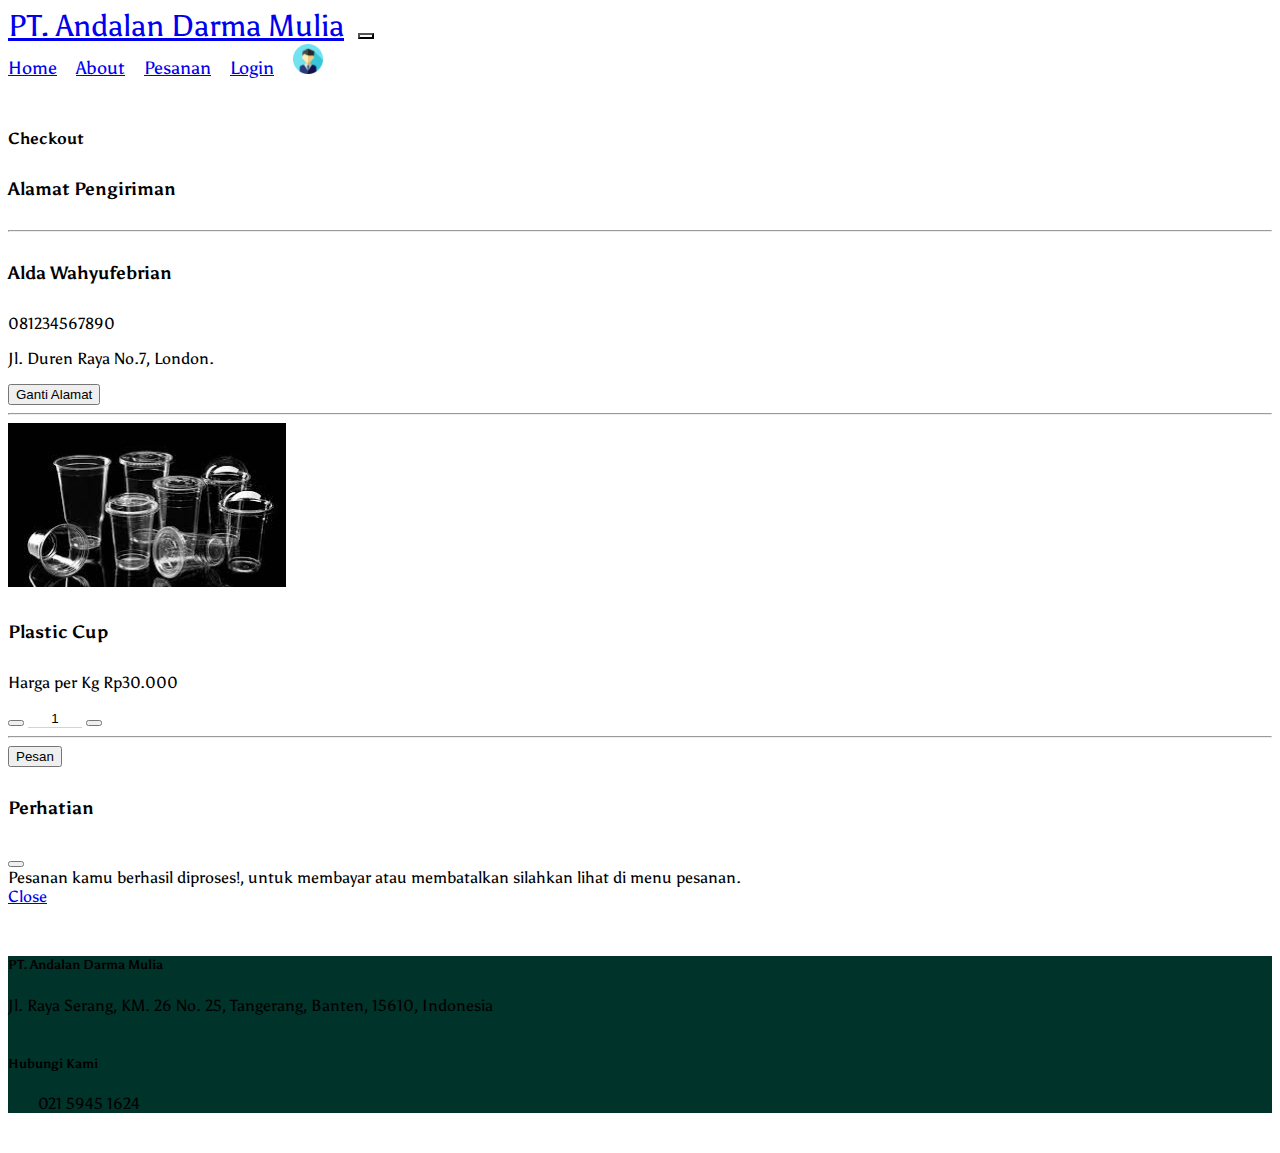
<file: page_customer/pesan.html>
<!doctype html>
<html lang="en">

<head>
    <!-- Required meta tags -->
    <meta charset="utf-8">
    <meta name="viewport" content="width=device-width, initial-scale=1">

    <!-- Bootstrap CSS -->
    <!-- <link href="https://cdn.jsdelivr.net/npm/bootstrap@5.0.2/dist/css/bootstrap.min.css" rel="stylesheet" integrity="sha384-EVSTQN3/azprG1Anm3QDgpJLIm9Nao0Yz1ztcQTwFspd3yD65VohhpuuCOmLASjC" crossorigin="anonymous"> -->
    <link href="https://cdn.jsdelivr.net/npm/bootstrap@5.1.3/dist/css/bootstrap.min.css" rel="stylesheet" integrity="sha384-1BmE4kWBq78iYhFldvKuhfTAU6auU8tT94WrHftjDbrCEXSU1oBoqyl2QvZ6jIW3" crossorigin="anonymous">

    <!-- Custom CSS -->
    <link rel="stylesheet" href="../css/style.css">

    <!-- Fonts -->
    <link href="https://fonts.googleapis.com/css2?family=Asul&display=swap" rel="stylesheet">

    <!-- Icons -->
    <link rel="stylesheet" href="https://use.fontawesome.com/releases/v5.5.0/css/all.css" integrity="sha384-B4dIYHKNBt8Bc12p+WXckhzcICo0wtJAoU8YZTY5qE0Id1GSseTk6S+L3BlXeVIU" crossorigin="anonymous">

    <title>PMSI Kelompok 5</title>
</head>

<body>

    <!-- Navbar -->
    <nav class="navbar navbar-expand-lg navbar-light bg-light">
        <div class="container">
            <a class="navbar-brand" href="#">PT. Andalan Darma Mulia</a>
            <button class="navbar-toggler" type="button" data-bs-toggle="collapse" data-bs-target="#navbarNav" aria-controls="navbarNav" aria-expanded="false" aria-label="Toggle navigation">
                <span class="navbar-toggler-icon"></span>
            </button>
            <div class="collapse navbar-collapse" id="navbarNav">
                <div class="navbar-nav align-items-center ms-auto">
                    <a class="nav-link" href="../index.html">Home</a>
                    <a class="nav-link" href="../page_customer/about.html">About</a>
                    <a class="nav-link" href="../page_customer/pesanan.html">Pesanan</a>
                    <a class="nav-link" href="../page_login/hal_login.html">Login</a>
                    <a href="#"><img class="" src="../images/profile.png" alt="fotoProfil"></a>
                </div>
            </div>
        </div>
    </nav>
    <!-- Navbar End -->

    <!-- Content -->
    <section class="content">
        <div class="container pesan">
            <div class="row">
                <div class="col-lg-8">
                    <h4 class="mb-4">Checkout</h4>
                    <h5>Alamat Pengiriman</h5>
                    <hr>
                    <h5>Alda Wahyufebrian</h5>
                    <p>081234567890</p>
                    <p>Jl. Duren Raya No.7, London.</p>
                    <button class="btn btn-primary">Ganti Alamat</button>
                    <hr>
                    <div class="card mb-3" style="max-width: 540px;">
                        <div class="row g-0">
                            <div class="col-md-4">
                                <img src="../images/plastic_cup.png" class="img-fluid rounded-start" alt="...">
                            </div>
                            <div class="col-md-8">
                                <div class="card-body">
                                    <h5 class="card-title">Plastic Cup</h5>
                                    <p class="card-text">Harga per Kg Rp30.000</p>
                                </div>
                            </div>
                        </div>
                    </div>
                    <div class="jumlah_pesan">
                        <form method="POST" action="">
                            <div>
                                <button class="btn btn-danger" type="button" id="tombol_kurang" onclick="kurang_jumlah()"><i class="fas fa-minus-circle"></i></button>
    
                                <input class="jumlah" type="number" name="jumlah_pesan" id="jumlah_pesan" min="1" max="15" value="1">
    
                                <button class="btn btn-success" type="button" onclick="tambah_jumlah()"><i class="fas fa-plus-circle"></i></button>
                            </div>
                            <hr>
                            <button class="btn btn-primary mt-3" type="button" data-bs-toggle="modal" data-bs-target="#checkoutModal">Pesan</button>
                        </form>
                    </div>
                    <!-- Modal -->
                    <div class="modal fade" id="checkoutModal" tabindex="-1" aria-labelledby="exampleModalLabel" aria-hidden="true">
                        <div class="modal-dialog">
                            <div class="modal-content">
                                <div class="modal-header">
                                    <h5 class="modal-title" id="exampleModalLabel">Perhatian</h5>
                                    <button type="button" class="btn-close" data-bs-dismiss="modal" aria-label="Close"></button>
                                </div>
                                <div class="modal-body">
                                    Pesanan kamu berhasil diproses!, untuk membayar atau membatalkan silahkan lihat di menu pesanan.
                                </div>
                                <div class="modal-footer">
                                    <a href="../index.html" class="btn btn-secondary" data-bs-dismiss="">Close</a>
                                </div>
                            </div>
                        </div>
                    </div>
                </div>
            </div>
        </div>
    </section>
    <!-- Content End -->

    <!-- Footer -->
    <section class="footer">
        <div class="container">
            <div class="row text-white">
                <div class="col-lg d-flex justify-content-center">
                    <div>
                        <h5>PT. Andalan Darma Mulia</h5>
                        <p>Jl. Raya Serang, KM. 26 No. 25, Tangerang, Banten, 15610, Indonesia</p>
                    </div>
                </div>
                <div class="col-lg d-flex">
                    <div>
                        <h5>Hubungi Kami</h5>
                        <i class="fa fa-phone"></i>
                        <p class="telp">021 5945 1624</p>
                    </div>
                </div>
                <div class="col-lg"></div>
                <div class="col-lg"></div>
            </div>
        </div>
    </section>
    <!-- Footer End -->


    <!-- Optional JavaScript; choose one of the two! -->

    <!-- Option 1: Bootstrap Bundle with Popper -->
    <!-- <script src="https://cdn.jsdelivr.net/npm/bootstrap@5.0.2/dist/js/bootstrap.bundle.min.js" integrity="sha384-MrcW6ZMFYlzcLA8Nl+NtUVF0sA7MsXsP1UyJoMp4YLEuNSfAP+JcXn/tWtIaxVXM" crossorigin="anonymous"></script> -->
    <script src="https://cdn.jsdelivr.net/npm/bootstrap@5.1.3/dist/js/bootstrap.bundle.min.js" integrity="sha384-ka7Sk0Gln4gmtz2MlQnikT1wXgYsOg+OMhuP+IlRH9sENBO0LRn5q+8nbTov4+1p" crossorigin="anonymous"></script>

    <!-- Option 2: Separate Popper and Bootstrap JS -->
    <!--
    <script src="https://cdn.jsdelivr.net/npm/@popperjs/core@2.9.2/dist/umd/popper.min.js" integrity="sha384-IQsoLXl5PILFhosVNubq5LC7Qb9DXgDA9i+tQ8Zj3iwWAwPtgFTxbJ8NT4GN1R8p" crossorigin="anonymous"></script>
    <script src="https://cdn.jsdelivr.net/npm/bootstrap@5.0.2/dist/js/bootstrap.min.js" integrity="sha384-cVKIPhGWiC2Al4u+LWgxfKTRIcfu0JTxR+EQDz/bgldoEyl4H0zUF0QKbrJ0EcQF" crossorigin="anonymous"></script>
    -->

    <!-- Tambah/Kurang Jumlah Pesan -->
    <script>
        function kurang_jumlah() {
            document.getElementById("jumlah_pesan").stepDown();
        }

        function tambah_jumlah() {
            document.getElementById("jumlah_pesan").stepUp();
        }
    </script>
</body>

</html>
</file>
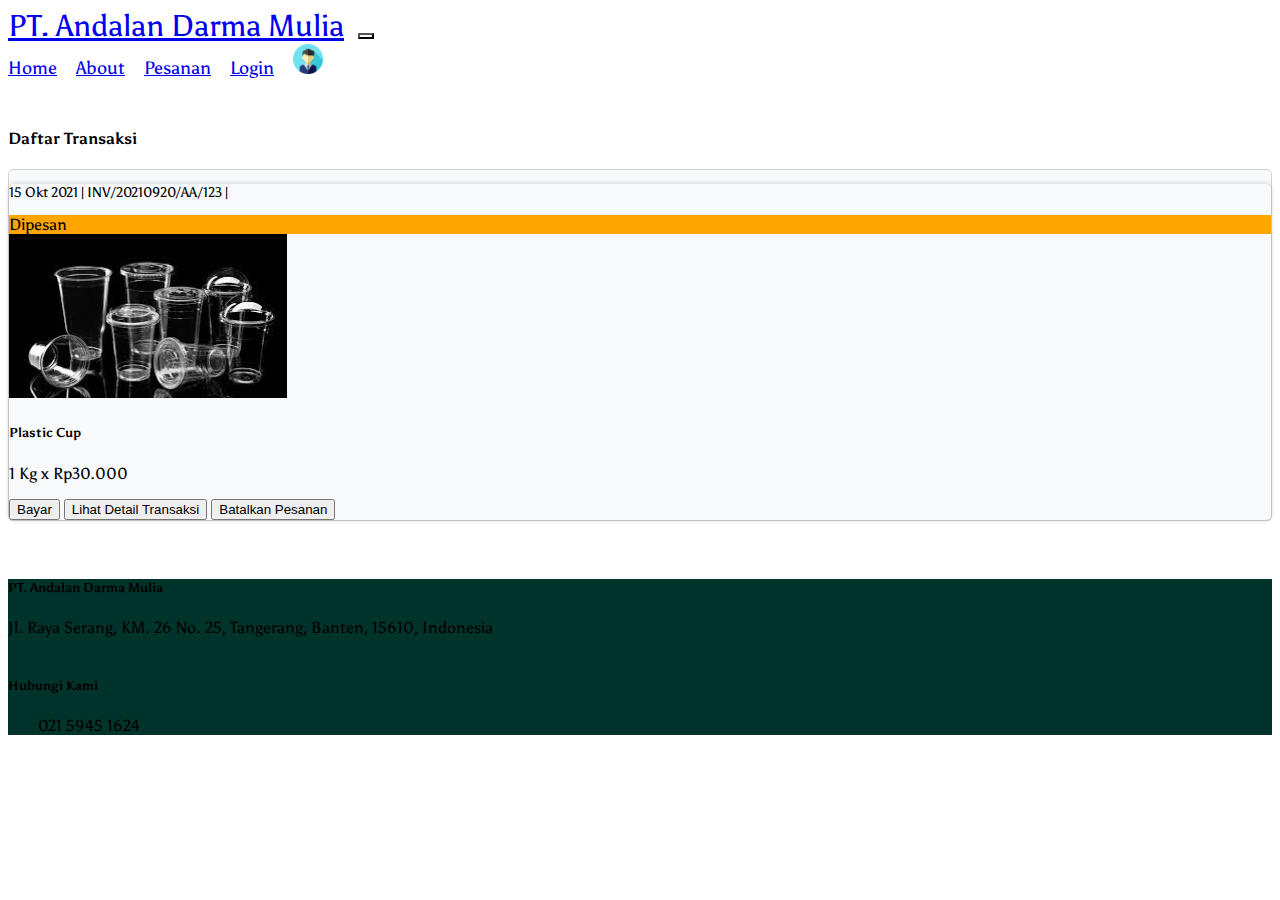
<file: page_customer/pesanan.html>
<!doctype html>
<html lang="en">

<head>
    <!-- Required meta tags -->
    <meta charset="utf-8">
    <meta name="viewport" content="width=device-width, initial-scale=1">

    <!-- Bootstrap CSS -->
    <!-- <link href="https://cdn.jsdelivr.net/npm/bootstrap@5.0.2/dist/css/bootstrap.min.css" rel="stylesheet" integrity="sha384-EVSTQN3/azprG1Anm3QDgpJLIm9Nao0Yz1ztcQTwFspd3yD65VohhpuuCOmLASjC" crossorigin="anonymous"> -->
    <link href="https://cdn.jsdelivr.net/npm/bootstrap@5.1.3/dist/css/bootstrap.min.css" rel="stylesheet" integrity="sha384-1BmE4kWBq78iYhFldvKuhfTAU6auU8tT94WrHftjDbrCEXSU1oBoqyl2QvZ6jIW3" crossorigin="anonymous">

    <!-- Custom CSS -->
    <link rel="stylesheet" href="../css/style.css">

    <!-- Fonts -->
    <link href="https://fonts.googleapis.com/css2?family=Asul&display=swap" rel="stylesheet">

    <!-- Icons -->
    <link rel="stylesheet" href="https://use.fontawesome.com/releases/v5.5.0/css/all.css" integrity="sha384-B4dIYHKNBt8Bc12p+WXckhzcICo0wtJAoU8YZTY5qE0Id1GSseTk6S+L3BlXeVIU" crossorigin="anonymous">

    <title>PMSI Kelompok 5</title>
</head>

<body>

    <!-- Navbar -->
    <nav class="navbar navbar-expand-lg navbar-light bg-light">
        <div class="container">
            <a class="navbar-brand" href="#">PT. Andalan Darma Mulia</a>
            <button class="navbar-toggler" type="button" data-bs-toggle="collapse" data-bs-target="#navbarNav" aria-controls="navbarNav" aria-expanded="false" aria-label="Toggle navigation">
                <span class="navbar-toggler-icon"></span>
            </button>
            <div class="collapse navbar-collapse" id="navbarNav">
                <div class="navbar-nav align-items-center ms-auto">
                    <a class="nav-link" href="../index.html">Home</a>
                    <a class="nav-link" href="../page_customer/about.html">About</a>
                    <a class="nav-link" href="../page_customer/pesanan.html">Pesanan</a>
                    <a class="nav-link" href="../page_login/hal_login.html">Login</a>
                    <a href="#"><img class="" src="../images/profile.png" alt="fotoProfil"></a>
                </div>
            </div>
        </div>
    </nav>
    <!-- Navbar End -->

    <!-- Content -->
    <section class="content">
        <div class="container">
            <div class="row">
                <div class="col-lg">
                    <h4>Daftar Transaksi</h4>
                </div>
            </div>
    
            <div class="row kotak-luar">
                <div class="col-lg">
                    <div class="row my-3 mx-1 kotak-dalem">
                        <div class="col">
                            <div class="judul-transaksi my-2">
                                <p class="d-inline">15 Okt 2021 | INV/20210920/AA/123 | </p>
                                <div class="badge d-inline">Dipesan</div>
                            </div>
                            <div class="card mb-3" style="max-width: 540px;">
                                <div class="row g-0">
                                    <div class="col-md-4">
                                        <img src="../images/plastic_cup.png" class="img-fluid rounded-start" alt="...">
                                    </div>
                                    <div class="col-md-8">
                                        <div class="card-body">
                                            <h5 class="card-title">Plastic Cup</h5>
                                            <p class="card-text">1 Kg x Rp30.000</p>
                                        </div>
                                    </div>
                                </div>
                            </div>
                            <div class="mb-3">
                                <button class="btn btn-success">Bayar</button>
                                <button class="btn btn-primary">Lihat Detail Transaksi</button>
                                <button class="btn btn-danger">Batalkan Pesanan</button>
                            </div>
                        </div>
                    </div>
                </div>
            </div>
        </div>
    </section>
    <!-- Content End -->

    <!-- Footer -->
    <section class="footer">
        <div class="container">
            <div class="row text-white">
                <div class="col-lg d-flex justify-content-center">
                    <div>
                        <h5>PT. Andalan Darma Mulia</h5>
                        <p>Jl. Raya Serang, KM. 26 No. 25, Tangerang, Banten, 15610, Indonesia</p>
                    </div>
                </div>
                <div class="col-lg d-flex">
                    <div>
                        <h5>Hubungi Kami</h5>
                        <i class="fa fa-phone"></i>
                        <p class="telp">021 5945 1624</p>
                    </div>
                </div>
                <div class="col-lg"></div>
                <div class="col-lg"></div>
            </div>
        </div>
    </section>
    <!-- Footer End -->


    <!-- Optional JavaScript; choose one of the two! -->

    <!-- Option 1: Bootstrap Bundle with Popper -->
    <!-- <script src="https://cdn.jsdelivr.net/npm/bootstrap@5.0.2/dist/js/bootstrap.bundle.min.js" integrity="sha384-MrcW6ZMFYlzcLA8Nl+NtUVF0sA7MsXsP1UyJoMp4YLEuNSfAP+JcXn/tWtIaxVXM" crossorigin="anonymous"></script> -->
    <script src="https://cdn.jsdelivr.net/npm/bootstrap@5.1.3/dist/js/bootstrap.bundle.min.js" integrity="sha384-ka7Sk0Gln4gmtz2MlQnikT1wXgYsOg+OMhuP+IlRH9sENBO0LRn5q+8nbTov4+1p" crossorigin="anonymous"></script>

    <!-- Option 2: Separate Popper and Bootstrap JS -->
    <!--
    <script src="https://cdn.jsdelivr.net/npm/@popperjs/core@2.9.2/dist/umd/popper.min.js" integrity="sha384-IQsoLXl5PILFhosVNubq5LC7Qb9DXgDA9i+tQ8Zj3iwWAwPtgFTxbJ8NT4GN1R8p" crossorigin="anonymous"></script>
    <script src="https://cdn.jsdelivr.net/npm/bootstrap@5.0.2/dist/js/bootstrap.min.js" integrity="sha384-cVKIPhGWiC2Al4u+LWgxfKTRIcfu0JTxR+EQDz/bgldoEyl4H0zUF0QKbrJ0EcQF" crossorigin="anonymous"></script>
    -->

    <!-- Tambah/Kurang Jumlah Pesan -->
    <script>
        function kurang_jumlah() {
            document.getElementById("jumlah_pesan").stepDown();
        }

        function tambah_jumlah() {
            document.getElementById("jumlah_pesan").stepUp();
        }
    </script>
</body>

</html>
</file>
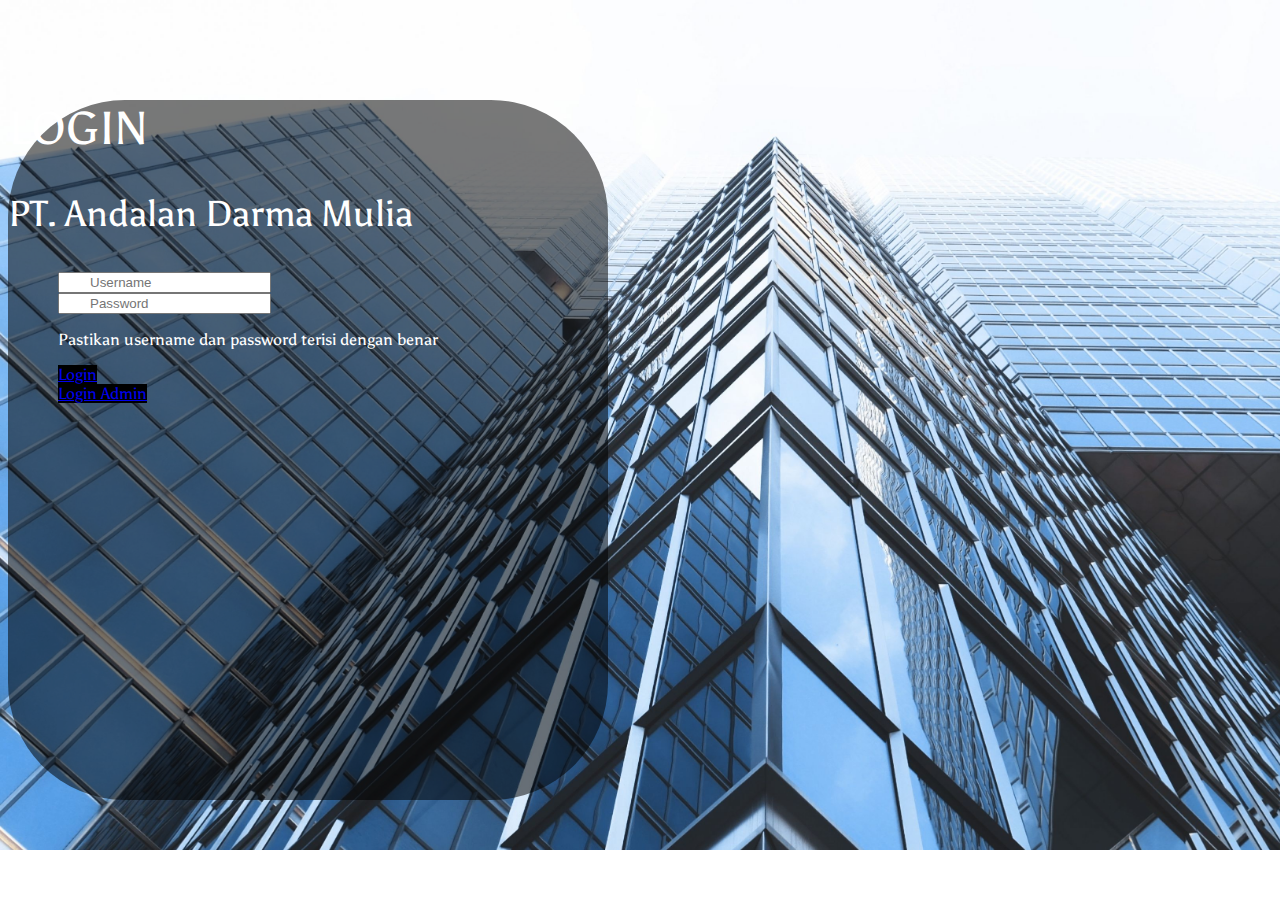
<file: page_login/hal_login.html>
<!doctype html>
<html lang="en">

<head>
  <!-- Required meta tags -->
  <meta charset="utf-8">
  <meta name="viewport" content="width=device-width, initial-scale=1">

  <!-- Bootstrap CSS -->
  <link href="https://cdn.jsdelivr.net/npm/bootstrap@5.0.2/dist/css/bootstrap.min.css" rel="stylesheet" integrity="sha384-EVSTQN3/azprG1Anm3QDgpJLIm9Nao0Yz1ztcQTwFspd3yD65VohhpuuCOmLASjC" crossorigin="anonymous">

  <!-- Custom CSS -->
  <link rel="stylesheet" href="../css/style.css">

  <!-- Fonts -->
  <link href="https://fonts.googleapis.com/css2?family=Asul&display=swap" rel="stylesheet">

  <!-- Icons -->
  <link rel="stylesheet" href="https://use.fontawesome.com/releases/v5.5.0/css/all.css" integrity="sha384-B4dIYHKNBt8Bc12p+WXckhzcICo0wtJAoU8YZTY5qE0Id1GSseTk6S+L3BlXeVIU" crossorigin="anonymous">

  <title>Login</title>
</head>

<body class="bg-login">

  <div class="bg"></div>

  <section class="login">
    <div class="container">
      <div class="row text-center mb-5">
        <div class="col-lg">
          <h1>LOGIN</h1>
          <h3>PT. Andalan Darma Mulia</h3>
        </div>
      </div>

      <div class="row-lg">
        <div class="col-lg">
          <form action="" method="POST" class="formulir">
            <div class="row g-3 align-items-center mb-4 d-flex justify-content-center">
              <div class="col-lg-11">
                <i class="fa fa-user icon"></i>
                <input type="text" id="inputUsername" class="form-control" aria-describedby="username" placeholder="Username">
              </div>
            </div>

            <div class="row g-3 align-items-center mb-3 d-flex justify-content-center">
              <div class="col-lg-11">
                <i class="fa fa-lock icon"></i>
                <input type="password" id="inputPassword" class="form-control" aria-describedby="password" placeholder="Password">
              </div>
            </div>

            <div class="row mb-5 d-flex justify-content-center">
              <div class="col-lg-11">
                <p>Pastikan username dan password terisi dengan benar</p>
              </div>
            </div>

            <div class="row justify-content-center">
              <div class="col-auto">
                <!-- <button type="submit" class="btn btn-primary">Login</button> -->
                <a href="../index.html" class="btn btn-primary">Login</a>
              </div>
            </div>
            <div class="row justify-content-center mt-3">
              <div class="col-auto">
                <a href="../page_admin/dashboard.html" class="btn btn-primary">Login Admin</a>
              </div>
            </div>
          </form>
        </div>
      </div>
    </div>
  </section>


  <!-- Optional JavaScript; choose one of the two! -->

  <!-- Option 1: Bootstrap Bundle with Popper -->
  <script src="https://cdn.jsdelivr.net/npm/bootstrap@5.0.2/dist/js/bootstrap.bundle.min.js" integrity="sha384-MrcW6ZMFYlzcLA8Nl+NtUVF0sA7MsXsP1UyJoMp4YLEuNSfAP+JcXn/tWtIaxVXM" crossorigin="anonymous"></script>

  <!-- Option 2: Separate Popper and Bootstrap JS -->
  <!--
    <script src="https://cdn.jsdelivr.net/npm/@popperjs/core@2.9.2/dist/umd/popper.min.js" integrity="sha384-IQsoLXl5PILFhosVNubq5LC7Qb9DXgDA9i+tQ8Zj3iwWAwPtgFTxbJ8NT4GN1R8p" crossorigin="anonymous"></script>
    <script src="https://cdn.jsdelivr.net/npm/bootstrap@5.0.2/dist/js/bootstrap.min.js" integrity="sha384-cVKIPhGWiC2Al4u+LWgxfKTRIcfu0JTxR+EQDz/bgldoEyl4H0zUF0QKbrJ0EcQF" crossorigin="anonymous"></script>
    -->
</body>

</html>
</file>
<file: css/style.css>
/* Ngilangin Panah Input Number */
input::-webkit-outer-spin-button,
input::-webkit-inner-spin-button {
  -webkit-appearance: none;
  margin: 0;
}

/* Halaman Login */
.bg-login {
  background-image: url(../images/bg_body1.jpg);
  background-repeat: no-repeat;
  background-size: cover;
}

.login .container {
  height: 700px;
  width: 600px;
  margin-top: 50px;
  margin-bottom: 50px;
  background-color: rgba(0, 0, 0, 0.53);
  border-radius: 117px;
}

.login h1 {
  margin-top: 100px;
  font-family: "Asul", sans-serif;
  color: white;
  font-size: 46px;
  font-weight: 400;
}

.login h3 {
  font-family: "Asul", sans-serif;
  font-size: 36px;
  color: white;
  font-weight: 400;
}

.formulir {
  width: 500px;
  margin: auto;
}

.formulir i {
  position: absolute;
}

.formulir .icon {
  padding: 10px;
  min-width: 40px;
}

.formulir input {
  padding-left: 30px;
}

.formulir p {
  font-family: Asul;
  font-weight: 400;
  color: white;
}

.formulir .btn {
  font-family: "Asul", sans-serif;
  font-weight: 400;
  background-color: black;
  border-color: black;
}

.btn:hover {
  font-family: "Asul", sans-serif;
  font-weight: 400;
  background-color: white;
  color: black;
}

/* Halaman Admin */
.w3-sidebar {
  background-color: rgba(46, 46, 46, 1);
}

.w3-sidebar .bungkus {
  padding: 1rem;
}

.admin-nav {
  background-color: rgba(0, 101, 157, 1);
}

.navbar button {
  background-color: #f8f9fa;
  margin-left: 10px;
}

.content .card-1 {
  padding-left: 0;
}

.content .card-3 {
  padding-right: 0;
}

.content .barang-admin .card-text {
  margin-top: 20px;
  margin-bottom: 0;
}

/* Halaman User */
.navbar {
  font-family: "Asul", sans-serif;
}

.navbar .navbar-brand {
  font-weight: 400;
  font-size: 30px;
}

.navbar .nav-link {
  font-weight: 400;
  font-size: 18px;
}

.navbar .navbar-nav img {
  width: 30px;
  height: 30px;
}

.navbar-nav .nav-link {
  margin-right: 15px;
}

.content {
  min-height: 400px;
  margin-top: 50px;
  margin-bottom: 50px;
  font-family: "Asul", sans-serif;
}

.content .card .card-body .btn {
  background-color: rgba(0, 51, 42, 1);
  border-color: rgba(0, 51, 42, 1);
}

.content .paragraf {
  text-align: justify;
}

.content .tentang {
  margin-left: 25px;
  text-align: justify;
}

.content h4,
h5 {
  font-weight: 600;
}

.content .pesan h5 {
  font-size: 18px;
}

.content .pesan .jumlah_pesan .jumlah {
  width: 50px;
  border: 0px;
  border-bottom: 1px solid lightgray;
  text-align: center;
}

.content .kotak-luar {
  background-color: #f8f9fa;
  border: 1px solid lightgray;
  border-radius: 5px;
}

.content .kotak-dalem {
  border-radius: 5px;
  box-shadow: 0 0px 5px rgba(0, 0, 0, 0.2);
}

.content .kotak-dalem .judul-transaksi p {
  font-size: 14px;
}

.content .kotak-dalem .judul-transaksi .badge {
  background-color: orange;
}

.footer {
  font-family: "Asul", sans-serif;
  background-color: rgba(0, 51, 42, 1);
}

.footer h5 {
  font-weight: 600;
}

.footer .fa {
  margin-top: 3px;
  position: absolute;
}

.footer .telp {
  margin-left: 30px;
}

.footer .col-lg {
  margin-top: 25px;
  margin-bottom: 40px;
}
</file>
